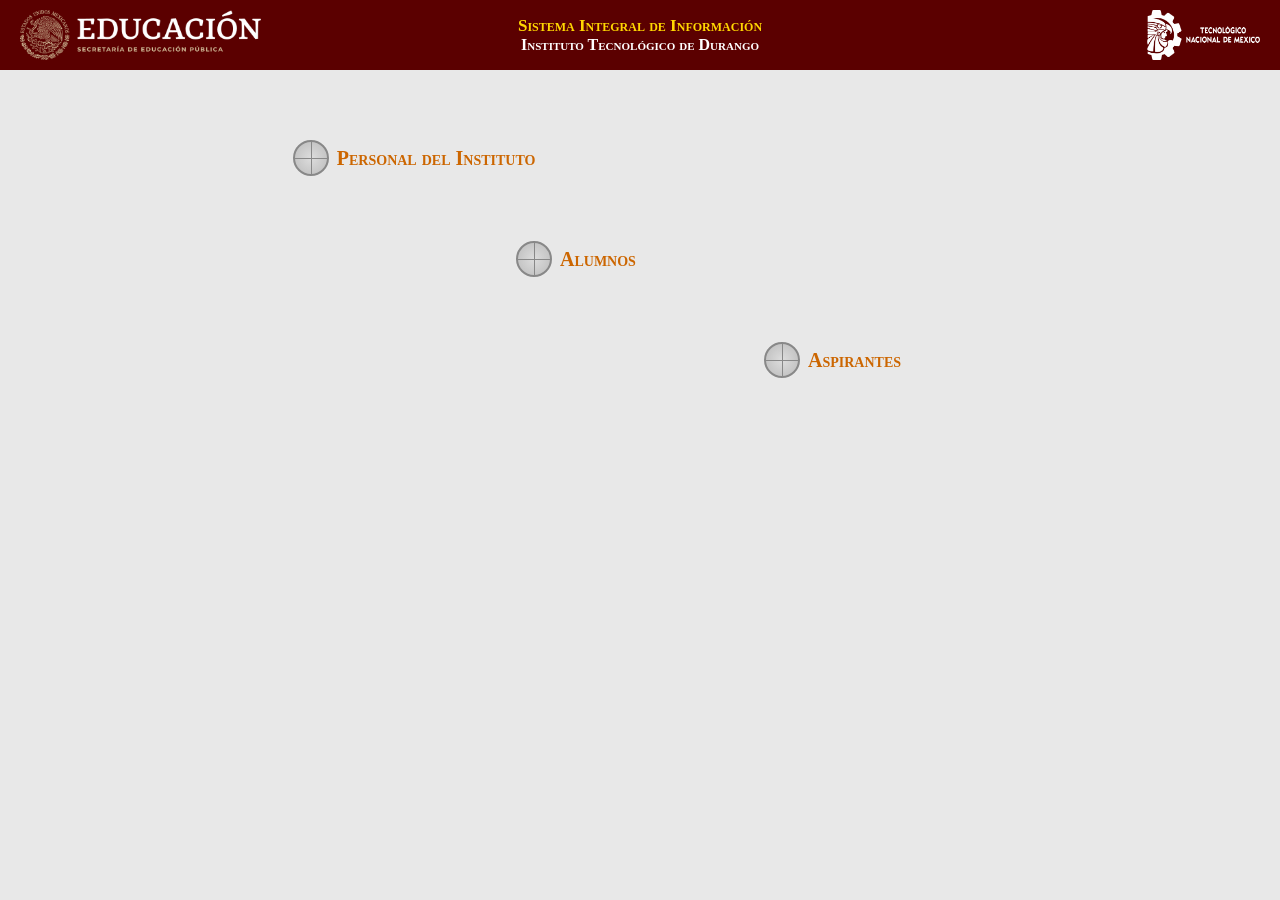
<file: index.html>
<!DOCTYPE html>
<html lang="es">
<head>
    <meta charset="UTF-8">
    <meta name="viewport" content="width=device-width, initial-scale=1.0">
    <title>SIIT - Sistema Integral de Información</title>
    <link rel="stylesheet" href="css/styles.css">
</head>
<body>
    <!-- Header -->
    <div class="header">
        <div class="header-logo-left">
            <img class="logo-sep" src="Logos/sep-b.png" alt="SEP">
        </div>
        <div class="header-center">
            <span class="sii-title">Sistema Integral de Información</span><br>
            <span class="instituto">Instituto Tecnológico de Durango</span>
        </div>
        <div class="header-logo-right">
            <img class="logo-tecnm" src="Logos/tecnm-b.png" alt="TecNM">
        </div>
    </div>

    <!-- Landing Body -->
    <div class="landing-body">
        <!-- Personal del Instituto -->
        <div class="link-personal">
            <a href="#" class="landing-link" onclick="return false;">
                <span class="globe-icon"></span>
                <span class="link-text">Personal del Instituto</span>
            </a>
        </div>

        <!-- Alumnos -->
        <div class="link-alumnos">
            <a href="#" class="landing-link" id="link-alumnos">
                <span class="globe-icon"></span>
                <span class="link-text">Alumnos</span>
            </a>
        </div>

        <!-- Aspirantes -->
        <div class="link-aspirantes">
            <a href="#" class="landing-link" onclick="return false;">
                <span class="globe-icon"></span>
                <span class="link-text">Aspirantes</span>
            </a>
        </div>

        <!-- Login Form (hidden by default) -->
        <div class="login-container" id="login-container">
            <div class="login-title">Autentificación para acceso al sistema</div>
            <div class="login-subtitle">Introduce los datos correspondientes:</div>
            <form id="login-form">
                <table class="login-table">
                    <tr>
                        <td class="lbl">No. de Control:</td>
                        <td><input type="text" name="control" autocomplete="off"></td>
                    </tr>
                    <tr>
                        <td class="lbl">NIP:</td>
                        <td><input type="password" name="nip" autocomplete="off"></td>
                    </tr>
                </table>
                <button type="submit" class="btn-acceso">Acceso</button>
            </form>
        </div>
    </div>

    <script src="js/main.js"></script>
</body>
</html>
</file>
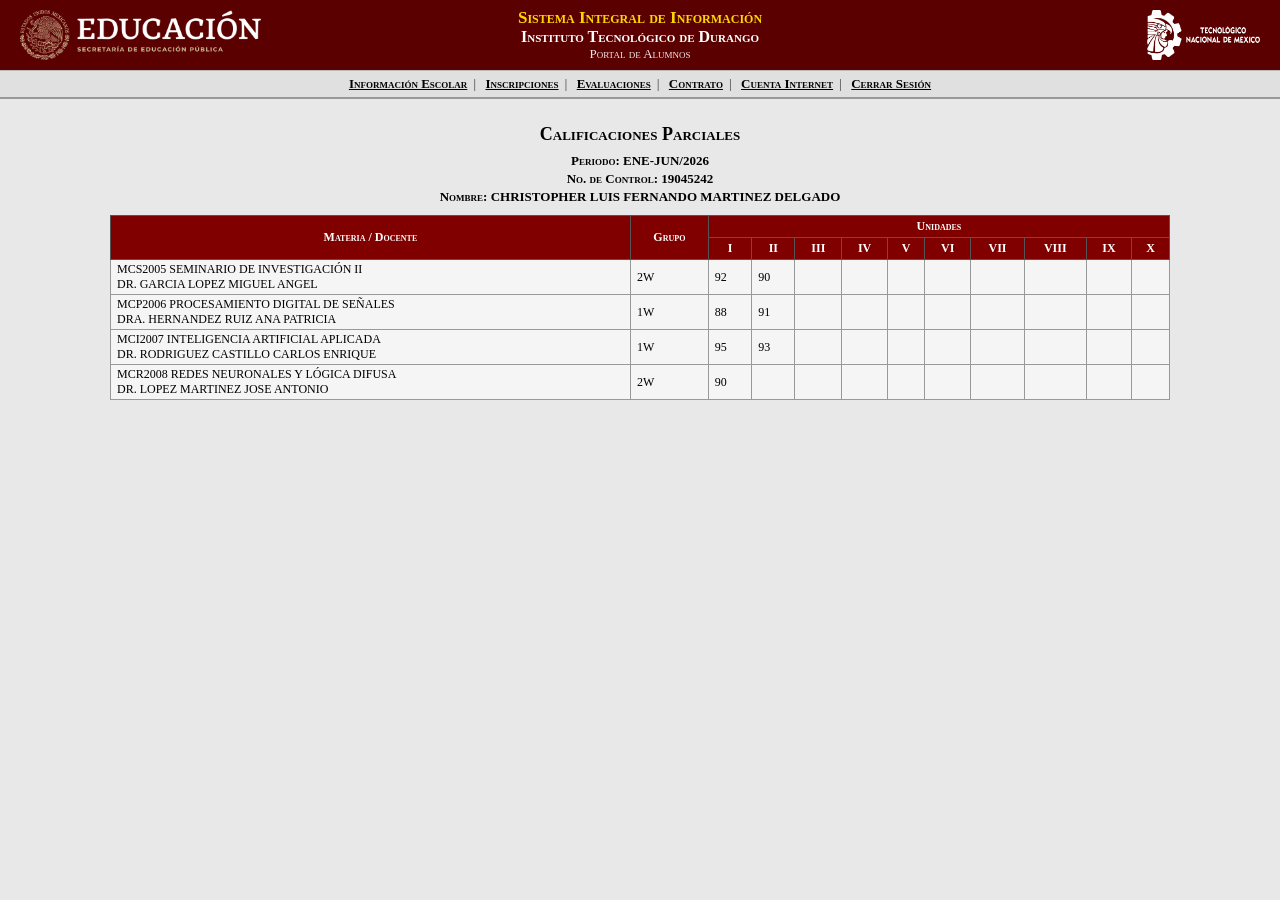
<file: calificaciones.html>
<!DOCTYPE html>
<html lang="es">
<head>
    <meta charset="UTF-8">
    <meta name="viewport" content="width=device-width, initial-scale=1.0">
    <title>SIIT - Calificaciones Parciales</title>
    <link rel="stylesheet" href="css/styles.css">
</head>
<body>
    <!-- Header -->
    <div class="header">
        <div class="header-logo-left">
            <img class="logo-sep" src="Logos/sep-b.png" alt="SEP">
        </div>
        <div class="header-center">
            <span class="sii-title">Sistema Integral de Información</span><br>
            <span class="instituto">Instituto Tecnológico de Durango</span><br>
            <span class="portal">Portal de Alumnos</span>
        </div>
        <div class="header-logo-right">
            <img class="logo-tecnm" src="Logos/tecnm-b.png" alt="TecNM">
        </div>
    </div>

    <!-- Nav -->
    <div class="nav">
        <a href="info-escolar.html">Información Escolar</a><span class="nav-sep">|</span>
        <a href="inscripciones.html">Inscripciones</a><span class="nav-sep">|</span>
        <a href="evaluaciones.html">Evaluaciones</a><span class="nav-sep">|</span>
        <a href="#">Contrato</a><span class="nav-sep">|</span>
        <a href="#">Cuenta Internet</a><span class="nav-sep">|</span>
        <a href="index.html">Cerrar Sesión</a>
    </div>

    <!-- Content -->
    <div class="content">
        <div class="cal-header">
            <h2>Calificaciones Parciales</h2>
            <p>Periodo: ENE-JUN/2026</p>
            <p>No. de Control: 19045242</p>
            <p>Nombre: CHRISTOPHER LUIS FERNANDO MARTINEZ DELGADO</p>
        </div>

        <table class="data-table">
            <tr>
                <th rowspan="2" style="min-width: 300px;">Materia / Docente</th>
                <th rowspan="2">Grupo</th>
                <th colspan="10">Unidades</th>
            </tr>
            <tr>
                <th>I</th>
                <th>II</th>
                <th>III</th>
                <th>IV</th>
                <th>V</th>
                <th>VI</th>
                <th>VII</th>
                <th>VIII</th>
                <th>IX</th>
                <th>X</th>
            </tr>
            <tr>
                <td class="text-left">
                    MCS2005 SEMINARIO DE INVESTIGACIÓN II<br>
                    DR. GARCIA LOPEZ MIGUEL ANGEL
                </td>
                <td>2W</td>
                <td>92</td>
                <td>90</td>
                <td></td>
                <td></td>
                <td></td>
                <td></td>
                <td></td>
                <td></td>
                <td></td>
                <td></td>
            </tr>
            <tr>
                <td class="text-left">
                    MCP2006 PROCESAMIENTO DIGITAL DE SEÑALES<br>
                    DRA. HERNANDEZ RUIZ ANA PATRICIA
                </td>
                <td>1W</td>
                <td>88</td>
                <td>91</td>
                <td></td>
                <td></td>
                <td></td>
                <td></td>
                <td></td>
                <td></td>
                <td></td>
                <td></td>
            </tr>
            <tr>
                <td class="text-left">
                    MCI2007 INTELIGENCIA ARTIFICIAL APLICADA<br>
                    DR. RODRIGUEZ CASTILLO CARLOS ENRIQUE
                </td>
                <td>1W</td>
                <td>95</td>
                <td>93</td>
                <td></td>
                <td></td>
                <td></td>
                <td></td>
                <td></td>
                <td></td>
                <td></td>
                <td></td>
            </tr>
            <tr>
                <td class="text-left">
                    MCR2008 REDES NEURONALES Y LÓGICA DIFUSA<br>
                    DR. LOPEZ MARTINEZ JOSE ANTONIO
                </td>
                <td>2W</td>
                <td>90</td>
                <td></td>
                <td></td>
                <td></td>
                <td></td>
                <td></td>
                <td></td>
                <td></td>
                <td></td>
                <td></td>
            </tr>
        </table>
    </div>

    <script src="js/main.js"></script>
</body>
</html>
</file>
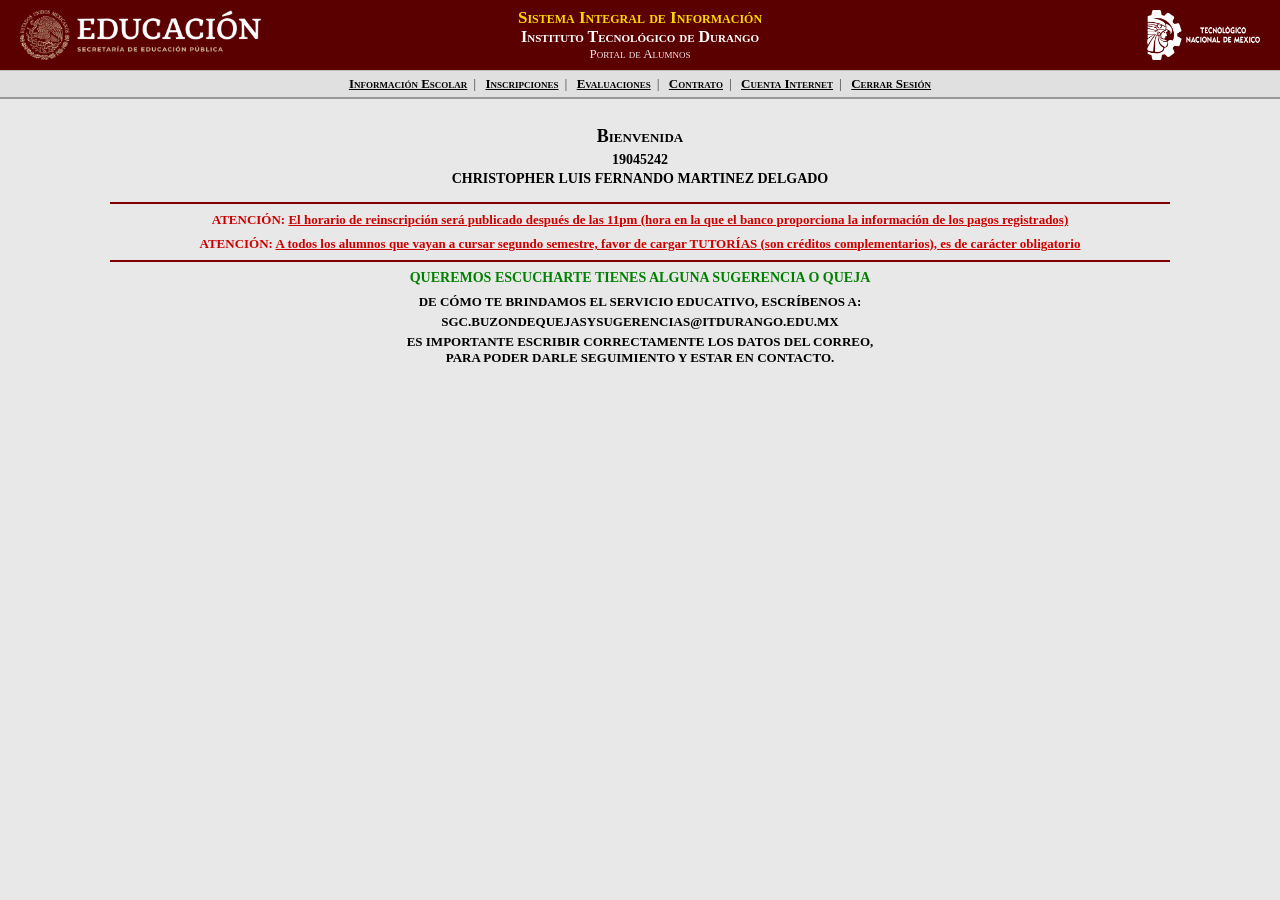
<file: dashboard.html>
<!DOCTYPE html>
<html lang="es">
<head>
    <meta charset="UTF-8">
    <meta name="viewport" content="width=device-width, initial-scale=1.0">
    <title>SIIT - Portal de Alumnos</title>
    <link rel="stylesheet" href="css/styles.css">
</head>
<body>
    <!-- Header -->
    <div class="header">
        <div class="header-logo-left">
            <img class="logo-sep" src="Logos/sep-b.png" alt="SEP">
        </div>
        <div class="header-center">
            <span class="sii-title">Sistema Integral de Información</span><br>
            <span class="instituto">Instituto Tecnológico de Durango</span><br>
            <span class="portal">Portal de Alumnos</span>
        </div>
        <div class="header-logo-right">
            <img class="logo-tecnm" src="Logos/tecnm-b.png" alt="TecNM">
        </div>
    </div>

    <!-- Nav -->
    <div class="nav">
        <a href="info-escolar.html">Información Escolar</a><span class="nav-sep">|</span>
        <a href="inscripciones.html">Inscripciones</a><span class="nav-sep">|</span>
        <a href="evaluaciones.html">Evaluaciones</a><span class="nav-sep">|</span>
        <a href="#">Contrato</a><span class="nav-sep">|</span>
        <a href="#">Cuenta Internet</a><span class="nav-sep">|</span>
        <a href="index.html">Cerrar Sesión</a>
    </div>

    <!-- Content -->
    <div class="content">
        <div class="welcome-title">Bienvenida</div>
        <div class="welcome-info">19045242</div>
        <div class="welcome-info">CHRISTOPHER LUIS FERNANDO MARTINEZ DELGADO</div>

        <hr class="maroon" style="margin-top: 15px;">

        <p class="attention">
            <strong>ATENCIÓN: <span>El horario de reinscripción será publicado después de las 11pm (hora en la que el banco proporciona la información de los pagos registrados)</span></strong>
        </p>

        <p class="attention">
            <strong>ATENCIÓN: <span>A todos los alumnos que vayan a cursar segundo semestre, favor de cargar TUTORÍAS (son créditos complementarios), es de carácter obligatorio</span></strong>
        </p>

        <hr class="maroon">

        <p class="suggestion">Queremos escucharte tienes alguna sugerencia o queja</p>

        <p class="complaint-info">
            de cómo te brindamos el servicio educativo, escríbenos a:
        </p>
        <p class="complaint-info">
            sgc.buzondequejasysugerencias@itdurango.edu.mx
        </p>
        <p class="complaint-info">
            es importante escribir correctamente los datos del correo,<br>
            para poder darle seguimiento y estar en contacto.
        </p>
    </div>

    <script src="js/main.js"></script>
</body>
</html>
</file>
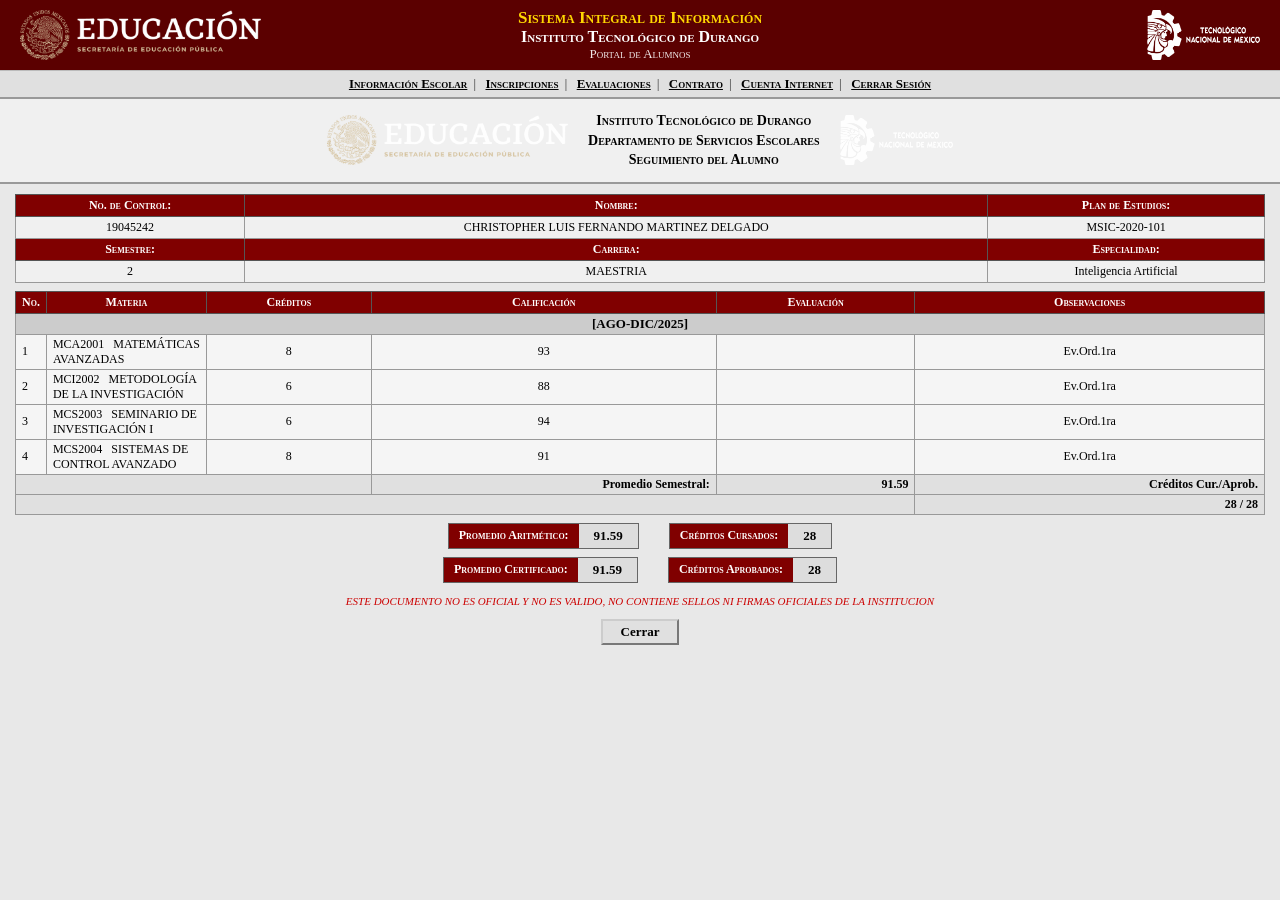
<file: evaluaciones.html>
<!DOCTYPE html>
<html lang="es">
<head>
    <meta charset="UTF-8">
    <meta name="viewport" content="width=device-width, initial-scale=1.0">
    <title>SIIT - Evaluaciones</title>
    <link rel="stylesheet" href="css/styles.css">
</head>
<body>
    <!-- Header -->
    <div class="header">
        <div class="header-logo-left">
            <img class="logo-sep" src="Logos/sep-b.png" alt="SEP">
        </div>
        <div class="header-center">
            <span class="sii-title">Sistema Integral de Información</span><br>
            <span class="instituto">Instituto Tecnológico de Durango</span><br>
            <span class="portal">Portal de Alumnos</span>
        </div>
        <div class="header-logo-right">
            <img class="logo-tecnm" src="Logos/tecnm-b.png" alt="TecNM">
        </div>
    </div>

    <!-- Nav -->
    <div class="nav">
        <a href="info-escolar.html">Información Escolar</a><span class="nav-sep">|</span>
        <a href="inscripciones.html">Inscripciones</a><span class="nav-sep">|</span>
        <a href="evaluaciones.html">Evaluaciones</a><span class="nav-sep">|</span>
        <a href="#">Contrato</a><span class="nav-sep">|</span>
        <a href="#">Cuenta Internet</a><span class="nav-sep">|</span>
        <a href="index.html">Cerrar Sesión</a>
    </div>

    <!-- Evaluaciones Subheader -->
    <div class="eval-subheader">
        <img class="eval-logo" src="Logos/sep-b.png" alt="SEP">
        <div class="inst-text">
            Instituto Tecnológico de Durango<br>
            Departamento de Servicios Escolares<br>
            Seguimiento del Alumno
        </div>
        <img class="eval-logo" src="Logos/tecnm-b.png" alt="TecNM">
    </div>

    <!-- Student Info -->
    <div class="content-wide">
        <table class="student-info">
            <tr>
                <th>No. de Control:</th>
                <th>Nombre:</th>
                <th>Plan de Estudios:</th>
            </tr>
            <tr>
                <td>19045242</td>
                <td>CHRISTOPHER LUIS FERNANDO MARTINEZ DELGADO</td>
                <td>MSIC-2020-101</td>
            </tr>
            <tr>
                <th>Semestre:</th>
                <th>Carrera:</th>
                <th>Especialidad:</th>
            </tr>
            <tr>
                <td>2</td>
                <td>MAESTRIA</td>
                <td>Inteligencia Artificial</td>
            </tr>
        </table>

        <!-- Grades Table -->
        <table class="data-table">
            <tr>
                <th style="width:30px;">No.</th>
                <th style="width:120px;">Materia</th>
                <th>Créditos</th>
                <th>Calificación</th>
                <th>Evaluación</th>
                <th>Observaciones</th>
            </tr>
            <!-- AGO-DIC/2025 -->
            <tr>
                <td colspan="6" class="period-header">[AGO-DIC/2025]</td>
            </tr>
            <tr>
                <td>1</td>
                <td class="text-left">MCA2001&nbsp;&nbsp;&nbsp;MATEMÁTICAS AVANZADAS</td>
                <td class="text-center">8</td>
                <td class="text-center">93</td>
                <td class="text-center"></td>
                <td class="text-center">Ev.Ord.1ra</td>
            </tr>
            <tr>
                <td>2</td>
                <td class="text-left">MCI2002&nbsp;&nbsp;&nbsp;METODOLOGÍA DE LA INVESTIGACIÓN</td>
                <td class="text-center">6</td>
                <td class="text-center">88</td>
                <td class="text-center"></td>
                <td class="text-center">Ev.Ord.1ra</td>
            </tr>
            <tr>
                <td>3</td>
                <td class="text-left">MCS2003&nbsp;&nbsp;&nbsp;SEMINARIO DE INVESTIGACIÓN I</td>
                <td class="text-center">6</td>
                <td class="text-center">94</td>
                <td class="text-center"></td>
                <td class="text-center">Ev.Ord.1ra</td>
            </tr>
            <tr>
                <td>4</td>
                <td class="text-left">MCS2004&nbsp;&nbsp;&nbsp;SISTEMAS DE CONTROL AVANZADO</td>
                <td class="text-center">8</td>
                <td class="text-center">91</td>
                <td class="text-center"></td>
                <td class="text-center">Ev.Ord.1ra</td>
            </tr>
            <tr class="subtotal">
                <td colspan="3"></td>
                <td class="text-right">Promedio Semestral:</td>
                <td class="text-center">91.59</td>
                <td class="text-right">Créditos Cur./Aprob.</td>
            </tr>
            <tr class="subtotal">
                <td colspan="5"></td>
                <td class="text-center">28 / 28</td>
            </tr>
        </table>

        <!-- Summary -->
        <div class="summary-row">
            <div class="summary-box">
                <div class="summary-label">Promedio Aritmético:</div>
                <div class="summary-value">91.59</div>
            </div>
            <div class="summary-box">
                <div class="summary-label">Créditos Cursados:</div>
                <div class="summary-value">28</div>
            </div>
        </div>
        <div class="summary-row">
            <div class="summary-box">
                <div class="summary-label">Promedio Certificado:</div>
                <div class="summary-value">91.59</div>
            </div>
            <div class="summary-box">
                <div class="summary-label">Créditos Aprobados:</div>
                <div class="summary-value">28</div>
            </div>
        </div>

        <p class="disclaimer">
            ESTE DOCUMENTO NO ES OFICIAL Y NO ES VALIDO, NO CONTIENE SELLOS NI FIRMAS OFICIALES DE LA INSTITUCION
        </p>

        <div class="text-center">
            <button class="btn btn-cerrar">Cerrar</button>
        </div>
    </div>

    <script src="js/main.js"></script>
</body>
</html>
</file>
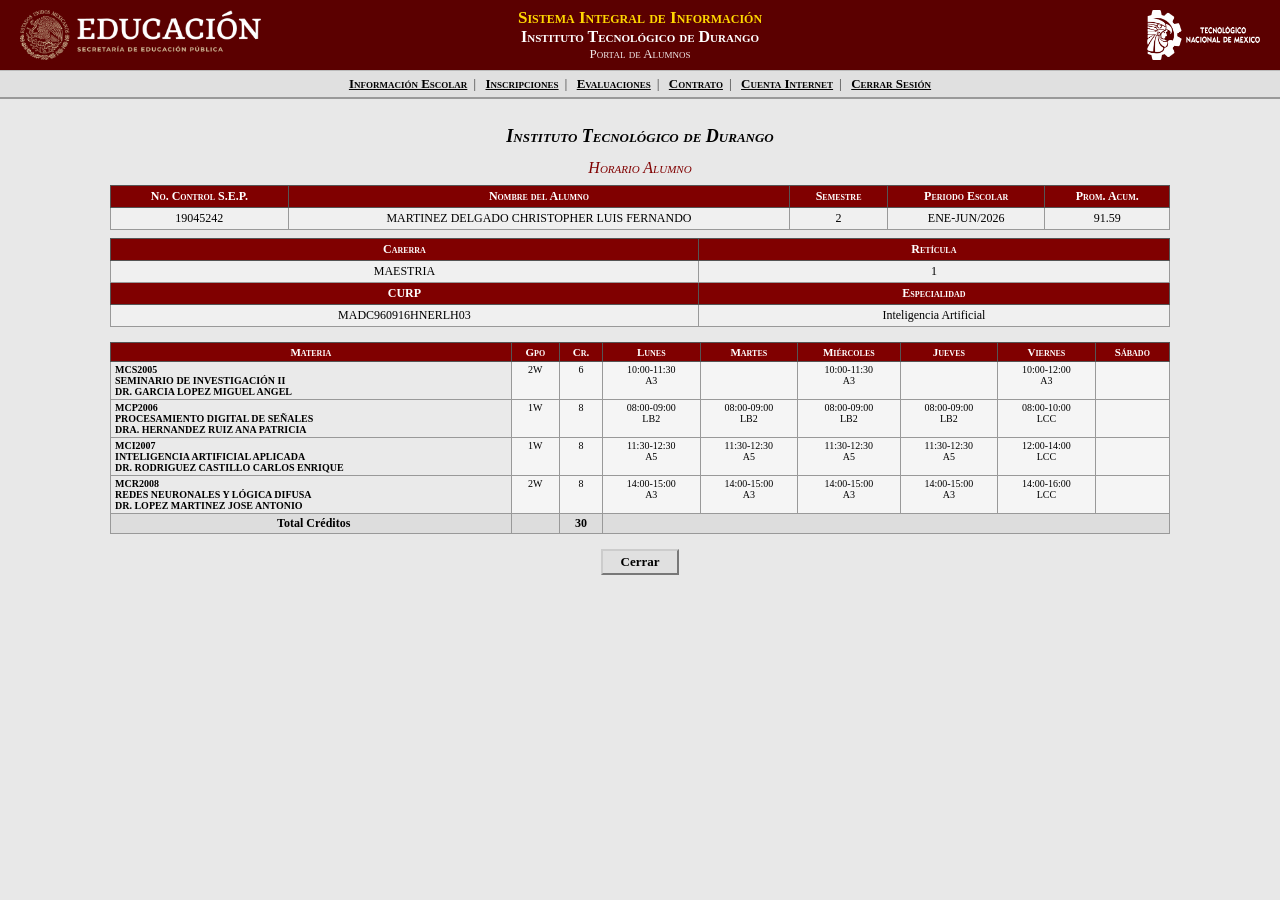
<file: horario.html>
<!DOCTYPE html>
<html lang="es">
<head>
    <meta charset="UTF-8">
    <meta name="viewport" content="width=device-width, initial-scale=1.0">
    <title>SIIT - Horario Alumno</title>
    <link rel="stylesheet" href="css/styles.css">
</head>
<body>
    <!-- Header -->
    <div class="header">
        <div class="header-logo-left">
            <img class="logo-sep" src="Logos/sep-b.png" alt="SEP">
        </div>
        <div class="header-center">
            <span class="sii-title">Sistema Integral de Información</span><br>
            <span class="instituto">Instituto Tecnológico de Durango</span><br>
            <span class="portal">Portal de Alumnos</span>
        </div>
        <div class="header-logo-right">
            <img class="logo-tecnm" src="Logos/tecnm-b.png" alt="TecNM">
        </div>
    </div>

    <!-- Nav -->
    <div class="nav">
        <a href="info-escolar.html">Información Escolar</a><span class="nav-sep">|</span>
        <a href="inscripciones.html">Inscripciones</a><span class="nav-sep">|</span>
        <a href="evaluaciones.html">Evaluaciones</a><span class="nav-sep">|</span>
        <a href="#">Contrato</a><span class="nav-sep">|</span>
        <a href="#">Cuenta Internet</a><span class="nav-sep">|</span>
        <a href="index.html">Cerrar Sesión</a>
    </div>

    <!-- Content -->
    <div class="content">
        <div class="page-title">Instituto Tecnológico de Durango</div>
        <div class="page-subtitle">Horario Alumno</div>

        <!-- Student Info -->
        <table class="student-info">
            <tr>
                <th>No. Control S.E.P.</th>
                <th>Nombre del Alumno</th>
                <th>Semestre</th>
                <th>Periodo Escolar</th>
                <th>Prom. Acum.</th>
            </tr>
            <tr>
                <td>19045242</td>
                <td>MARTINEZ DELGADO CHRISTOPHER LUIS FERNANDO</td>
                <td>2</td>
                <td>ENE-JUN/2026</td>
                <td>91.59</td>
            </tr>
        </table>
        <table class="student-info">
            <tr>
                <th>Carerra</th>
                <th>Retícula</th>
            </tr>
            <tr>
                <td>MAESTRIA</td>
                <td>1</td>
            </tr>
            <tr>
                <th>CURP</th>
                <th>Especialidad</th>
            </tr>
            <tr>
                <td>MADC960916HNERLH03</td>
                <td>Inteligencia Artificial</td>
            </tr>
        </table>

        <!-- Schedule Table -->
        <table class="schedule-table" style="margin-top: 15px;">
            <tr>
                <th>Materia</th>
                <th>Gpo</th>
                <th>Cr.</th>
                <th>Lunes</th>
                <th>Martes</th>
                <th>Miércoles</th>
                <th>Jueves</th>
                <th>Viernes</th>
                <th>Sábado</th>
            </tr>
            <tr>
                <td class="materia-cell">
                    <strong>MCS2005</strong><br>
                    SEMINARIO DE INVESTIGACIÓN II<br>
                    DR. GARCIA LOPEZ MIGUEL ANGEL
                </td>
                <td>2W</td>
                <td>6</td>
                <td>10:00-11:30<br>A3</td>
                <td></td>
                <td>10:00-11:30<br>A3</td>
                <td></td>
                <td>10:00-12:00<br>A3</td>
                <td></td>
            </tr>
            <tr>
                <td class="materia-cell">
                    <strong>MCP2006</strong><br>
                    PROCESAMIENTO DIGITAL DE SEÑALES<br>
                    DRA. HERNANDEZ RUIZ ANA PATRICIA
                </td>
                <td>1W</td>
                <td>8</td>
                <td>08:00-09:00<br>LB2</td>
                <td>08:00-09:00<br>LB2</td>
                <td>08:00-09:00<br>LB2</td>
                <td>08:00-09:00<br>LB2</td>
                <td>08:00-10:00<br>LCC</td>
                <td></td>
            </tr>
            <tr>
                <td class="materia-cell">
                    <strong>MCI2007</strong><br>
                    INTELIGENCIA ARTIFICIAL APLICADA<br>
                    DR. RODRIGUEZ CASTILLO CARLOS ENRIQUE
                </td>
                <td>1W</td>
                <td>8</td>
                <td>11:30-12:30<br>A5</td>
                <td>11:30-12:30<br>A5</td>
                <td>11:30-12:30<br>A5</td>
                <td>11:30-12:30<br>A5</td>
                <td>12:00-14:00<br>LCC</td>
                <td></td>
            </tr>
            <tr>
                <td class="materia-cell">
                    <strong>MCR2008</strong><br>
                    REDES NEURONALES Y LÓGICA DIFUSA<br>
                    DR. LOPEZ MARTINEZ JOSE ANTONIO
                </td>
                <td>2W</td>
                <td>8</td>
                <td>14:00-15:00<br>A3</td>
                <td>14:00-15:00<br>A3</td>
                <td>14:00-15:00<br>A3</td>
                <td>14:00-15:00<br>A3</td>
                <td>14:00-16:00<br>LCC</td>
                <td></td>
            </tr>
            <!-- Total -->
            <tr class="total-row">
                <td class="text-left" style="font-weight:bold;">&nbsp;&nbsp;Total Créditos</td>
                <td></td>
                <td style="font-weight:bold;">30</td>
                <td colspan="6"></td>
            </tr>
        </table>

        <div class="text-center" style="margin-top: 15px;">
            <button class="btn btn-cerrar">Cerrar</button>
        </div>
    </div>

    <script src="js/main.js"></script>
</body>
</html>
</file>
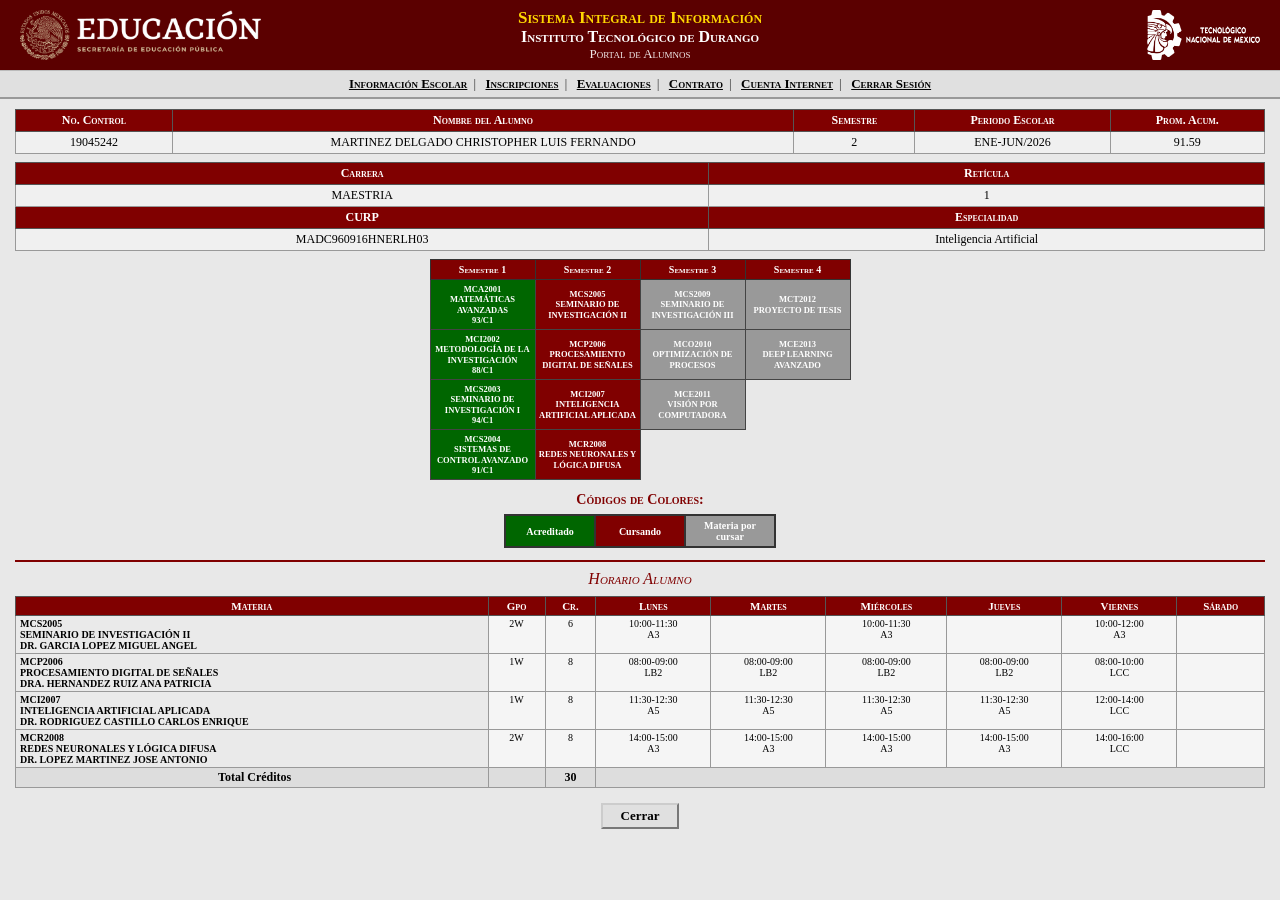
<file: info-escolar.html>
<!DOCTYPE html>
<html lang="es">
<head>
    <meta charset="UTF-8">
    <meta name="viewport" content="width=device-width, initial-scale=1.0">
    <title>SIIT - Información Escolar</title>
    <link rel="stylesheet" href="css/styles.css">
</head>
<body>
    <!-- Header -->
    <div class="header">
        <div class="header-logo-left">
            <img class="logo-sep" src="Logos/sep-b.png" alt="SEP">
        </div>
        <div class="header-center">
            <span class="sii-title">Sistema Integral de Información</span><br>
            <span class="instituto">Instituto Tecnológico de Durango</span><br>
            <span class="portal">Portal de Alumnos</span>
        </div>
        <div class="header-logo-right">
            <img class="logo-tecnm" src="Logos/tecnm-b.png" alt="TecNM">
        </div>
    </div>

    <!-- Nav -->
    <div class="nav">
        <a href="info-escolar.html">Información Escolar</a><span class="nav-sep">|</span>
        <a href="inscripciones.html">Inscripciones</a><span class="nav-sep">|</span>
        <a href="evaluaciones.html">Evaluaciones</a><span class="nav-sep">|</span>
        <a href="#">Contrato</a><span class="nav-sep">|</span>
        <a href="#">Cuenta Internet</a><span class="nav-sep">|</span>
        <a href="index.html">Cerrar Sesión</a>
    </div>

    <!-- Content -->
    <div class="content-wide">
        <!-- Student Info -->
        <table class="student-info">
            <tr>
                <th>No. Control</th>
                <th>Nombre del Alumno</th>
                <th>Semestre</th>
                <th>Periodo Escolar</th>
                <th>Prom. Acum.</th>
            </tr>
            <tr>
                <td>19045242</td>
                <td>MARTINEZ DELGADO CHRISTOPHER LUIS FERNANDO</td>
                <td>2</td>
                <td>ENE-JUN/2026</td>
                <td>91.59</td>
            </tr>
        </table>
        <table class="student-info">
            <tr>
                <th>Carrera</th>
                <th>Retícula</th>
            </tr>
            <tr>
                <td>MAESTRIA</td>
                <td>1</td>
            </tr>
            <tr>
                <th>CURP</th>
                <th>Especialidad</th>
            </tr>
            <tr>
                <td>MADC960916HNERLH03</td>
                <td>Inteligencia Artificial</td>
            </tr>
        </table>

        <!-- Curriculum Grid -->
        <table class="curriculum-grid">
            <tr>
                <th>Semestre 1</th>
                <th>Semestre 2</th>
                <th>Semestre 3</th>
                <th>Semestre 4</th>
            </tr>
            <tr>
                <td class="cell-acreditado">MCA2001<br>MATEMÁTICAS AVANZADAS<br>93/C1</td>
                <td class="cell-cursando">MCS2005<br>SEMINARIO DE INVESTIGACIÓN II</td>
                <td class="cell-positiva">MCS2009<br>SEMINARIO DE INVESTIGACIÓN III</td>
                <td class="cell-positiva">MCT2012<br>PROYECTO DE TESIS</td>
            </tr>
            <tr>
                <td class="cell-acreditado">MCI2002<br>METODOLOGÍA DE LA INVESTIGACIÓN<br>88/C1</td>
                <td class="cell-cursando">MCP2006<br>PROCESAMIENTO DIGITAL DE SEÑALES</td>
                <td class="cell-positiva">MCO2010<br>OPTIMIZACIÓN DE PROCESOS</td>
                <td class="cell-positiva">MCE2013<br>DEEP LEARNING AVANZADO</td>
            </tr>
            <tr>
                <td class="cell-acreditado">MCS2003<br>SEMINARIO DE INVESTIGACIÓN I<br>94/C1</td>
                <td class="cell-cursando">MCI2007<br>INTELIGENCIA ARTIFICIAL APLICADA</td>
                <td class="cell-positiva">MCE2011<br>VISIÓN POR COMPUTADORA</td>
                <td class="empty-cell"></td>
            </tr>
            <tr>
                <td class="cell-acreditado">MCS2004<br>SISTEMAS DE CONTROL AVANZADO<br>91/C1</td>
                <td class="cell-cursando">MCR2008<br>REDES NEURONALES Y LÓGICA DIFUSA</td>
                <td class="empty-cell"></td>
                <td class="empty-cell"></td>
            </tr>
        </table>

        <!-- Color Legend -->
        <div class="legend">
            <h3>Códigos de Colores:</h3>
            <table class="legend-table">
                <tr>
                    <td class="cell-acreditado">Acreditado</td>
                    <td class="cell-cursando">Cursando</td>
                    <td class="cell-positiva">Materia por<br>cursar</td>
                </tr>
            </table>
        </div>

        <hr class="maroon">

        <!-- Schedule Section -->
        <div class="page-subtitle">Horario Alumno</div>

        <table class="schedule-table">
            <tr>
                <th>Materia</th>
                <th>Gpo</th>
                <th>Cr.</th>
                <th>Lunes</th>
                <th>Martes</th>
                <th>Miércoles</th>
                <th>Jueves</th>
                <th>Viernes</th>
                <th>Sábado</th>
            </tr>
            <tr>
                <td class="materia-cell">
                    <strong>MCS2005</strong><br>
                    SEMINARIO DE INVESTIGACIÓN II<br>
                    DR. GARCIA LOPEZ MIGUEL ANGEL
                </td>
                <td>2W</td>
                <td>6</td>
                <td>10:00-11:30<br>A3</td>
                <td></td>
                <td>10:00-11:30<br>A3</td>
                <td></td>
                <td>10:00-12:00<br>A3</td>
                <td></td>
            </tr>
            <tr>
                <td class="materia-cell">
                    <strong>MCP2006</strong><br>
                    PROCESAMIENTO DIGITAL DE SEÑALES<br>
                    DRA. HERNANDEZ RUIZ ANA PATRICIA
                </td>
                <td>1W</td>
                <td>8</td>
                <td>08:00-09:00<br>LB2</td>
                <td>08:00-09:00<br>LB2</td>
                <td>08:00-09:00<br>LB2</td>
                <td>08:00-09:00<br>LB2</td>
                <td>08:00-10:00<br>LCC</td>
                <td></td>
            </tr>
            <tr>
                <td class="materia-cell">
                    <strong>MCI2007</strong><br>
                    INTELIGENCIA ARTIFICIAL APLICADA<br>
                    DR. RODRIGUEZ CASTILLO CARLOS ENRIQUE
                </td>
                <td>1W</td>
                <td>8</td>
                <td>11:30-12:30<br>A5</td>
                <td>11:30-12:30<br>A5</td>
                <td>11:30-12:30<br>A5</td>
                <td>11:30-12:30<br>A5</td>
                <td>12:00-14:00<br>LCC</td>
                <td></td>
            </tr>
            <tr>
                <td class="materia-cell">
                    <strong>MCR2008</strong><br>
                    REDES NEURONALES Y LÓGICA DIFUSA<br>
                    DR. LOPEZ MARTINEZ JOSE ANTONIO
                </td>
                <td>2W</td>
                <td>8</td>
                <td>14:00-15:00<br>A3</td>
                <td>14:00-15:00<br>A3</td>
                <td>14:00-15:00<br>A3</td>
                <td>14:00-15:00<br>A3</td>
                <td>14:00-16:00<br>LCC</td>
                <td></td>
            </tr>
            <!-- Total -->
            <tr class="total-row">
                <td class="text-left" style="font-weight:bold;">&nbsp;&nbsp;Total Créditos</td>
                <td></td>
                <td style="font-weight:bold;">30</td>
                <td colspan="6"></td>
            </tr>
        </table>

        <div class="text-center" style="margin: 15px 0;">
            <button class="btn btn-cerrar">Cerrar</button>
        </div>
    </div>

    <script src="js/main.js"></script>
</body>
</html>
</file>
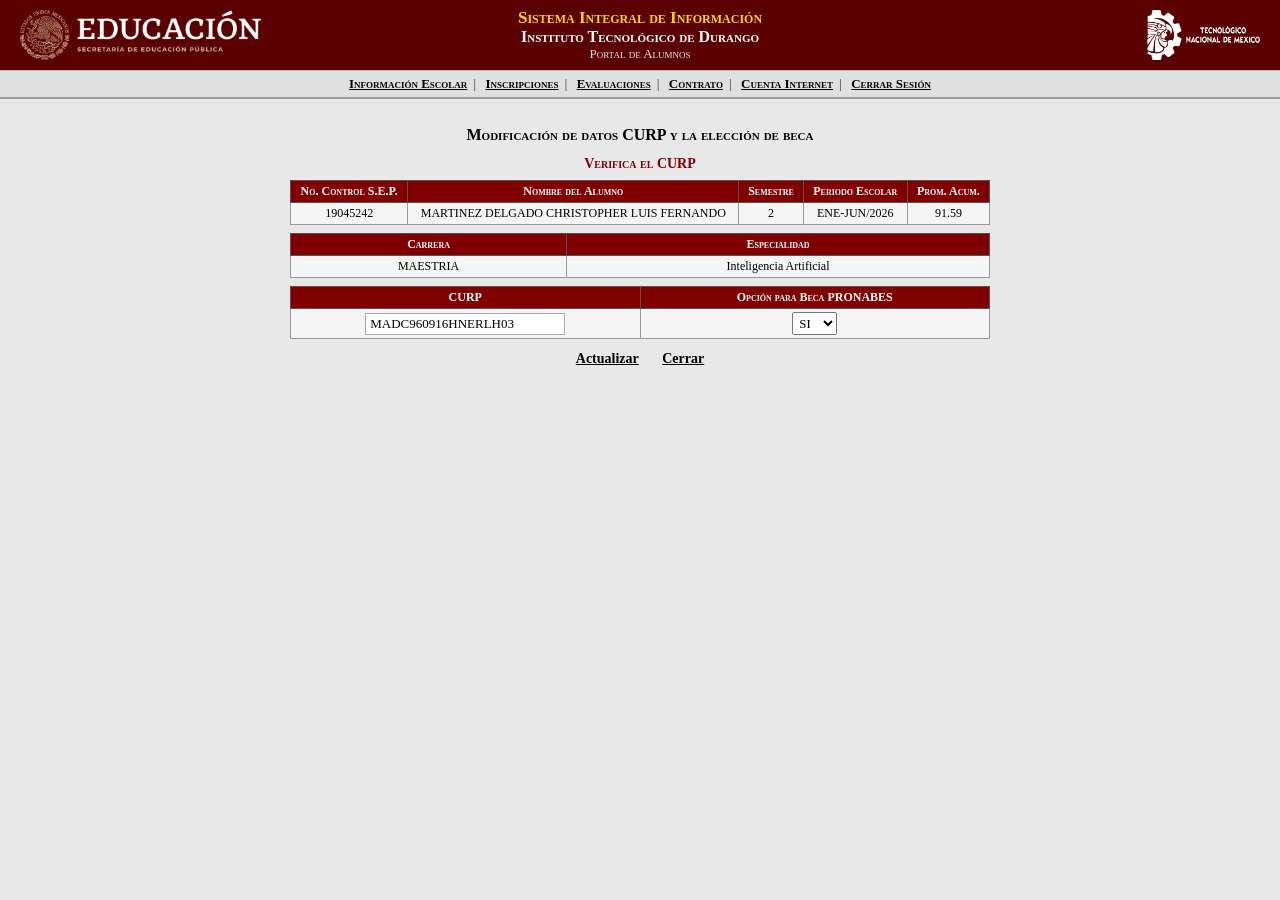
<file: inscripciones.html>
<!DOCTYPE html>
<html lang="es">
<head>
    <meta charset="UTF-8">
    <meta name="viewport" content="width=device-width, initial-scale=1.0">
    <title>SIIT - Inscripciones</title>
    <link rel="stylesheet" href="css/styles.css">
</head>
<body>
    <!-- Header -->
    <div class="header">
        <div class="header-logo-left">
            <img class="logo-sep" src="Logos/sep-b.png" alt="SEP">
        </div>
        <div class="header-center">
            <span class="sii-title">Sistema Integral de Información</span><br>
            <span class="instituto">Instituto Tecnológico de Durango</span><br>
            <span class="portal">Portal de Alumnos</span>
        </div>
        <div class="header-logo-right">
            <img class="logo-tecnm" src="Logos/tecnm-b.png" alt="TecNM">
        </div>
    </div>

    <!-- Nav -->
    <div class="nav">
        <a href="info-escolar.html">Información Escolar</a><span class="nav-sep">|</span>
        <a href="inscripciones.html">Inscripciones</a><span class="nav-sep">|</span>
        <a href="evaluaciones.html">Evaluaciones</a><span class="nav-sep">|</span>
        <a href="#">Contrato</a><span class="nav-sep">|</span>
        <a href="#">Cuenta Internet</a><span class="nav-sep">|</span>
        <a href="index.html">Cerrar Sesión</a>
    </div>

    <!-- Content -->
    <div class="content">
        <div class="form-section">
            <h2>Modificación de datos CURP y la elección de beca</h2>
            <h3>Verifica el CURP</h3>

            <table class="form-table">
                <tr>
                    <th>No. Control S.E.P.</th>
                    <th>Nombre del Alumno</th>
                    <th>Semestre</th>
                    <th>Periodo Escolar</th>
                    <th>Prom. Acum.</th>
                </tr>
                <tr>
                    <td>19045242</td>
                    <td>MARTINEZ DELGADO CHRISTOPHER LUIS FERNANDO</td>
                    <td>2</td>
                    <td>ENE-JUN/2026</td>
                    <td>91.59</td>
                </tr>
            </table>

            <table class="form-table">
                <tr>
                    <th>Carrera</th>
                    <th>Especialidad</th>
                </tr>
                <tr>
                    <td>MAESTRIA</td>
                    <td>Inteligencia Artificial</td>
                </tr>
            </table>

            <table class="form-table">
                <tr>
                    <th style="width: 50%;">CURP</th>
                    <th style="width: 50%;">Opción para Beca PRONABES</th>
                </tr>
                <tr>
                    <td><input type="text" value="MADC960916HNERLH03" style="width: 200px;"></td>
                    <td>
                        <select>
                            <option value="SI" selected>SI</option>
                            <option value="NO">NO</option>
                        </select>
                    </td>
                </tr>
            </table>

            <div class="form-actions">
                <a href="#">Actualizar</a>
                <a href="dashboard.html">Cerrar</a>
            </div>
        </div>
    </div>

    <script src="js/main.js"></script>
</body>
</html>
</file>
<file: css/styles.css>
/* ===== SIIT Portal Replica - Shared Styles ===== */
* { margin: 0; padding: 0; box-sizing: border-box; }

body {
    background: #E8E8E8;
    font-family: 'Times New Roman', Times, serif;
    font-size: 14px;
    color: #000;
}

/* ===== HEADER ===== */
.header {
    background: #5B0000;
    color: #fff;
    display: flex;
    align-items: center;
    justify-content: center;
    padding: 8px 20px;
    min-height: 70px;
    position: relative;
}

.header-logo-left {
    position: absolute;
    left: 20px;
    display: flex;
    align-items: center;
    gap: 8px;
}

.header-logo-right {
    position: absolute;
    right: 20px;
    display: flex;
    align-items: center;
    gap: 8px;
}

.header-center {
    text-align: center;
}

.header .educacion {
    font-size: 26px;
    font-weight: bold;
    letter-spacing: 3px;
    color: #fff;
}

.header .sep-sub {
    font-size: 10px;
    letter-spacing: 1px;
    color: rgba(255,255,255,0.85);
    display: block;
}

.header .sii-title {
    font-variant: small-caps;
    font-size: 17px;
    font-weight: bold;
    color: #FFD700;
}

.header .instituto {
    font-variant: small-caps;
    font-size: 16px;
    font-weight: bold;
    color: #fff;
}

.header .portal {
    font-variant: small-caps;
    font-size: 13px;
    color: rgba(255,255,255,0.9);
}

/* Logo images */
.logo-sep {
    height: 50px;
    flex-shrink: 0;
}

.logo-tecnm {
    height: 50px;
    flex-shrink: 0;
}

.logo-text-right {
    font-size: 10px;
    color: #fff;
    text-align: left;
    line-height: 1.2;
    font-weight: bold;
}

/* ===== NAV BAR ===== */
.nav {
    background: #E0E0E0;
    border-bottom: 2px solid #999;
    border-top: 1px solid #BBB;
    padding: 5px 10px;
    text-align: center;
    font-size: 13px;
}

.nav a {
    color: #000;
    text-decoration: underline;
    font-variant: small-caps;
    font-weight: bold;
    font-size: 13px;
}

.nav a:hover {
    color: #5B0000;
}

.nav-sep {
    color: #666;
    margin: 0 6px;
    font-weight: bold;
}

/* ===== LANDING PAGE ===== */
.landing-body {
    min-height: calc(100vh - 78px);
    padding: 40px 20px;
}

.landing-link {
    display: inline-flex;
    align-items: center;
    gap: 8px;
    cursor: pointer;
    text-decoration: none;
    margin-bottom: 15px;
}

.landing-link:hover .link-text { text-decoration: underline; }

.link-text {
    color: #CC6600;
    font-size: 20px;
    font-weight: bold;
    font-variant: small-caps;
}

.link-personal { margin-left: 22%; margin-top: 30px; }
.link-alumnos { margin-left: 40%; margin-top: 50px; }
.link-aspirantes { margin-left: 60%; margin-top: 50px; }

/* Globe icon */
.globe-icon {
    display: inline-block;
    width: 36px;
    height: 36px;
    border: 2px solid #888;
    border-radius: 50%;
    position: relative;
    background: radial-gradient(ellipse at center, #DDD 0%, #BBB 100%);
}
.globe-icon::before {
    content: '';
    position: absolute;
    top: 50%;
    left: 0;
    right: 0;
    border-top: 1px solid #888;
}
.globe-icon::after {
    content: '';
    position: absolute;
    left: 50%;
    top: 0;
    bottom: 0;
    border-left: 1px solid #888;
}

/* ===== LOGIN FORM ===== */
.login-container {
    display: none;
    width: 460px;
    margin: 30px auto 0;
    border: 1px solid #999;
    background: #F0F0F0;
}

.login-container.active { display: block; }

.login-title {
    background: #5B0000;
    color: #fff;
    padding: 5px 10px;
    font-variant: small-caps;
    font-weight: bold;
    font-size: 14px;
    text-align: center;
}

.login-subtitle {
    background: #CCC;
    padding: 4px;
    text-align: center;
    font-size: 13px;
    border-bottom: 1px solid #999;
}

.login-table {
    width: 100%;
    border-collapse: collapse;
}

.login-table td {
    padding: 4px 8px;
    border: 1px solid #999;
}

.login-table .lbl {
    background: #5B0000;
    color: #fff;
    font-weight: bold;
    font-variant: small-caps;
    width: 160px;
    font-size: 13px;
}

.login-table input {
    width: 100%;
    padding: 3px 4px;
    border: 1px solid #AAA;
    font-family: 'Times New Roman', serif;
    font-size: 14px;
}

.btn-acceso {
    display: block;
    margin: 10px auto;
    padding: 4px 20px;
    font-weight: bold;
    cursor: pointer;
    border: 2px outset #ccc;
    background: #E0E0E0;
    font-family: 'Times New Roman', serif;
    font-size: 14px;
}

.btn-acceso:active { border-style: inset; }

/* ===== CONTENT ===== */
.content {
    padding: 15px 20px;
    max-width: 1100px;
    margin: 0 auto;
}

.content-wide {
    padding: 10px 15px;
}

/* ===== STUDENT INFO TABLE ===== */
.student-info {
    width: 100%;
    border-collapse: collapse;
    margin-bottom: 8px;
}

.student-info th {
    background: #800000;
    color: #fff;
    padding: 3px 8px;
    border: 1px solid #555;
    font-variant: small-caps;
    font-size: 12px;
    text-align: center;
}

.student-info td {
    background: #F0F0F0;
    padding: 3px 8px;
    border: 1px solid #999;
    font-size: 12px;
    text-align: center;
}

/* ===== DATA TABLE ===== */
.data-table {
    width: 100%;
    border-collapse: collapse;
    margin: 8px 0;
}

.data-table th {
    background: #800000;
    color: #fff;
    padding: 3px 6px;
    border: 1px solid #555;
    font-variant: small-caps;
    font-size: 12px;
    text-align: center;
}

.data-table td {
    padding: 2px 6px;
    border: 1px solid #999;
    font-size: 12px;
    background: #F5F5F5;
}

.data-table .period-header {
    background: #CCC;
    font-weight: bold;
    text-align: center;
    font-size: 13px;
    border: 1px solid #999;
}

.data-table .subtotal td {
    background: #E0E0E0;
    font-weight: bold;
    text-align: right;
}

/* ===== EVALUACIONES SUBHEADER ===== */
.eval-subheader {
    background: #F0F0F0;
    padding: 12px 20px;
    display: flex;
    align-items: center;
    justify-content: center;
    gap: 20px;
    border-bottom: 2px solid #999;
}

.eval-subheader .edu-large {
    font-size: 24px;
    font-weight: bold;
    letter-spacing: 2px;
    color: #000;
}

.eval-subheader .edu-sub {
    font-size: 9px;
    color: #333;
    display: block;
}

.eval-subheader .inst-text {
    font-variant: small-caps;
    font-weight: bold;
    font-size: 14px;
    text-align: center;
    line-height: 1.4;
}

.eval-logo {
    height: 50px;
    flex-shrink: 0;
}

/* ===== SUMMARY BOXES ===== */
.summary-row {
    display: flex;
    justify-content: center;
    margin: 8px 0;
    gap: 30px;
}

.summary-box {
    display: flex;
    border: 1px solid #666;
}

.summary-label {
    background: #800000;
    color: #fff;
    padding: 4px 10px;
    font-weight: bold;
    font-variant: small-caps;
    font-size: 12px;
    display: flex;
    align-items: center;
}

.summary-value {
    background: #DDD;
    padding: 4px 15px;
    font-weight: bold;
    font-size: 13px;
    display: flex;
    align-items: center;
}

/* ===== CURRICULUM GRID ===== */
.curriculum-grid {
    border-collapse: collapse;
    margin: 8px auto;
    font-size: 9px;
}

.curriculum-grid th {
    background: #800000;
    color: #fff;
    padding: 4px 2px;
    border: 1px solid #333;
    font-size: 10px;
    text-align: center;
    font-variant: small-caps;
    min-width: 105px;
    font-weight: bold;
}

.curriculum-grid td {
    border: 1px solid #444;
    padding: 2px 3px;
    text-align: center;
    vertical-align: middle;
    font-size: 8.5px;
    width: 105px;
    height: 50px;
    font-weight: bold;
    line-height: 1.2;
}

.curriculum-grid td.empty-cell {
    background: #E8E8E8;
    border: 1px solid #E8E8E8;
}

.cell-acreditado { background: #006600; color: #fff; }
.cell-cursando { background: #800000; color: #fff; }
.cell-sin-acreditar { background: #CCCC00; color: #000; }
.cell-especial { background: #000099; color: #fff; }
.cell-cur-rep { background: #996633; color: #fff; }
.cell-a-examen { background: #0066CC; color: #fff; }
.cell-ex-rep { background: #CC6699; color: #fff; }
.cell-positiva { background: #999999; color: #fff; }
.cell-no-permitida { background: #CC99CC; color: #000; }

/* Legend */
.legend {
    margin: 12px auto;
    text-align: center;
}

.legend h3 {
    font-variant: small-caps;
    color: #800000;
    margin-bottom: 6px;
    font-size: 14px;
}

.legend-table {
    margin: 0 auto;
    border-collapse: collapse;
}

.legend-table td {
    padding: 4px 8px;
    border: 2px solid #333;
    font-size: 10px;
    text-align: center;
    font-weight: bold;
    min-width: 90px;
}

/* ===== WELCOME / DASHBOARD ===== */
.welcome-title {
    text-align: center;
    font-variant: small-caps;
    font-size: 18px;
    font-weight: bold;
    margin: 12px 0 5px;
}

.welcome-info {
    text-align: center;
    font-size: 14px;
    margin: 3px 0;
    font-weight: bold;
}

.attention {
    color: #CC0000;
    font-weight: bold;
    text-align: center;
    margin: 8px 20px;
    font-size: 13px;
}

.attention span { text-decoration: underline; }

.suggestion {
    color: #008000;
    font-weight: bold;
    text-align: center;
    margin: 8px 20px;
    font-size: 14px;
    text-transform: uppercase;
}

.complaint-info {
    text-align: center;
    font-size: 13px;
    font-weight: bold;
    margin: 4px 20px;
    text-transform: uppercase;
}

/* ===== TITLES ===== */
.page-title {
    text-align: center;
    font-style: italic;
    font-variant: small-caps;
    font-size: 18px;
    font-weight: bold;
    margin: 12px 0;
}

.page-subtitle {
    text-align: center;
    font-style: italic;
    font-variant: small-caps;
    font-size: 16px;
    color: #800000;
    margin: 8px 0;
}

/* ===== INSCRIPCIONES FORM ===== */
.form-section {
    max-width: 700px;
    margin: 0 auto;
}

.form-section h2 {
    font-variant: small-caps;
    text-align: center;
    margin: 12px 0;
    font-size: 16px;
}

.form-section h3 {
    font-variant: small-caps;
    text-align: center;
    margin: 8px 0;
    color: #800000;
    font-size: 14px;
}

.form-table {
    width: 100%;
    border-collapse: collapse;
    margin: 8px 0;
}

.form-table th {
    background: #800000;
    color: #fff;
    padding: 3px 8px;
    border: 1px solid #555;
    font-variant: small-caps;
    font-size: 12px;
}

.form-table td {
    padding: 3px 8px;
    border: 1px solid #999;
    font-size: 12px;
    background: #F5F5F5;
    text-align: center;
}

.form-actions {
    text-align: center;
    margin: 12px 0;
}

.form-actions a {
    font-weight: bold;
    text-decoration: underline;
    color: #000;
    font-size: 14px;
    margin: 0 10px;
    cursor: pointer;
}

/* ===== CALIFICACIONES INFO ===== */
.cal-header {
    text-align: center;
    margin: 10px 0;
}

.cal-header h2 {
    font-variant: small-caps;
    font-size: 18px;
    margin-bottom: 8px;
}

.cal-header p {
    font-variant: small-caps;
    font-weight: bold;
    font-size: 13px;
    margin: 2px 0;
}

/* ===== SCHEDULE TABLE ===== */
.schedule-table {
    width: 100%;
    border-collapse: collapse;
    font-size: 11px;
}

.schedule-table th {
    background: #800000;
    color: #fff;
    padding: 3px 4px;
    border: 1px solid #555;
    font-variant: small-caps;
    font-size: 11px;
}

.schedule-table td {
    padding: 2px 4px;
    border: 1px solid #999;
    font-size: 10px;
    background: #F5F5F5;
    text-align: center;
    vertical-align: top;
}

.schedule-table .materia-cell {
    text-align: left;
    font-weight: bold;
    background: #EAEAEA;
    font-size: 10px;
}

.schedule-table .total-row td {
    font-weight: bold;
    background: #DDD;
    font-size: 12px;
}

/* ===== MISC ===== */
.disclaimer {
    text-align: center;
    color: #CC0000;
    font-size: 11px;
    font-style: italic;
    margin: 12px 0;
}

.btn {
    padding: 3px 18px;
    border: 2px outset #ccc;
    background: #E0E0E0;
    cursor: pointer;
    font-family: 'Times New Roman', serif;
    font-size: 13px;
    font-weight: bold;
}

.btn:active { border-style: inset; }

.text-center { text-align: center; }
.text-left { text-align: left; }
.text-right { text-align: right; }

hr.maroon {
    border: none;
    border-top: 2px solid #800000;
    margin: 8px 0;
}

select {
    font-family: 'Times New Roman', serif;
    font-size: 13px;
    padding: 2px;
}

input[type="text"] {
    font-family: 'Times New Roman', serif;
    font-size: 13px;
    padding: 2px 4px;
    border: 1px solid #AAA;
}
</file>
